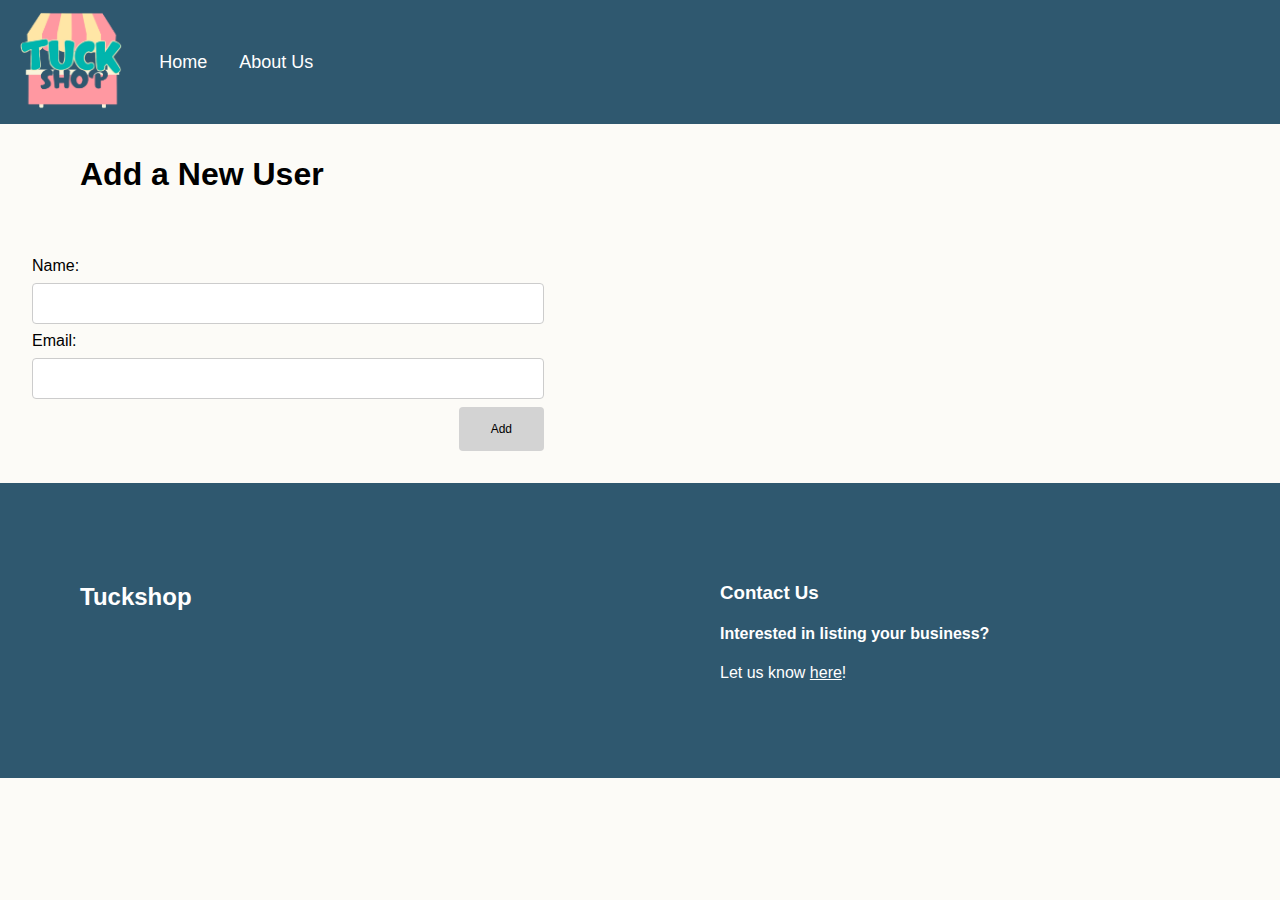
<file: src/main/webapp/userCreation.html>
<!DOCTYPE html>
<html>
  <head>
    <meta charset="UTF-8" />
    <title>Add New User</title>
    <link rel="stylesheet" href="assets/css/forms.css" />
    <link rel="stylesheet" href="assets/css/global.css" />
  </head>
  <body>
    <script src="assets/js/navbar.js"></script>

    <h1 id="page-title" style="margin: 2rem 5rem 2rem 5rem;">Add a New User</h1>

    <div id="form-container" style="width: 40%; padding: 2rem;">
      <form id="add-user-form" method="POST" action="/userinformation">
        <label for="name">Name:</label><br />
        <input type="text" id="name" name="name" required/><br />
        <label for="email">Email:</label><br />
        <input type="text" id="email" name="email" required/><br />
        <div style="display: flex; justify-content: flex-end;">
          <button type="submit" value="Submit">Add</button>
        </div>
      </form>
    </div>
    <script src="assets/js/footer.js"></script>
  </body>
</html>
</file>
<file: src/main/webapp/assets/css/forms.css>
/* Input styles for forms*/
input[type='text'],
input[type='number'] {
  width: 100%;
  padding: 12px 20px;
  margin: 8px 0;
  display: inline-block;
  border: 1px solid #ccc;
  border-radius: 4px;
  box-sizing: border-box;
  font-family: inherit;
}

textarea {
  width: 100%;
  height: 8rem;
  resize: none;
  padding: 12px 20px;
  margin: 8px 0;
  display: inline-block;
  border: 1px solid #ccc;
  border-radius: 4px;
  box-sizing: border-box;
  font-family: inherit;
}

select {
  width: 100%;
  height: 8rem;
  overflow-y: auto;
  resize: none;
  padding: 12px 20px;
  margin: 8px 0;
  display: inline-block;
  border: 1px solid #ccc;
  border-radius: 4px;
  box-sizing: border-box;
  font-family: inherit;
}

button {
  background-color: lightgray;
  border: none;
  padding: 15px 32px;
  text-align: center;
  text-decoration: none;
  display: inline-block;
  font-size: 12px;
  cursor: pointer;
  border-radius: 4px;
}

#delete-button {
  background-color: red !important;
}

/*Customise input file buttons*/
#pictures, #logo {
  opacity: 0;
  position: absolute;
  z-index: -1;
}

#upload-button {
  background-color: lightgray;
  border: none;
  padding: 15px 32px;
  text-align: center;
  text-decoration: none;
  display: inline-block;
  font-size: 12px;
  cursor: pointer;
  border-radius: 4px;
}
</file>
<file: src/main/webapp/assets/css/global.css>
html, body {
  font-family: "Trebuchet MS", Helvetica, sans-serif !important;
  height: 100%;
  background-color: #FCFBF7 !important;
  box-sizing: border-box;
  margin: 0;
}
  

/* Nav bar section */

#nav-container {
  display: flex;
  align-items: center;
  justify-content: space-between;
  overflow: hidden;
  background-color: #2F586F;
  padding: 10px 0px;
}

#nav-pages {
  display: flex;
  align-items: center;
}
.nav-link {
  display: inline;
  text-align: center;
  color: white !important;
  text-decoration: none !important;
  font-size: 18px;
  padding: 14px 16px;
  transition: 300ms cubic-bezier(0.54, 0, 0.54, 1);
}

.nav-link:hover {
  background-color: #26485B;
}

/*Footer*/


#footer {
   left: 0;
   bottom: 0;
   width: 100%;
   background-color: #2F586F;
   color: white;
   display: grid;
   grid-template-columns: repeat(2, 1fr); 
   text-align: left;
}

#footer div {
    margin: 5rem;
}

/*custom scrollbar*/

/* width */
::-webkit-scrollbar {
	width: 12px;
}

/* Handle */
::-webkit-scrollbar-thumb {
	background: lightgray;
}

/* Handle on hover */
::-webkit-scrollbar-thumb:hover {
	background: silver;
}

#g-form {
    color: white;
    text-decoration: underline;
}

/*star rating*/
.yellow-star {
  color: #fce205;
}

.gray-star {
  color: lightgray;
}

.medium-star {
  font-size: 20px;
  margin: 2px;
}
</file>
